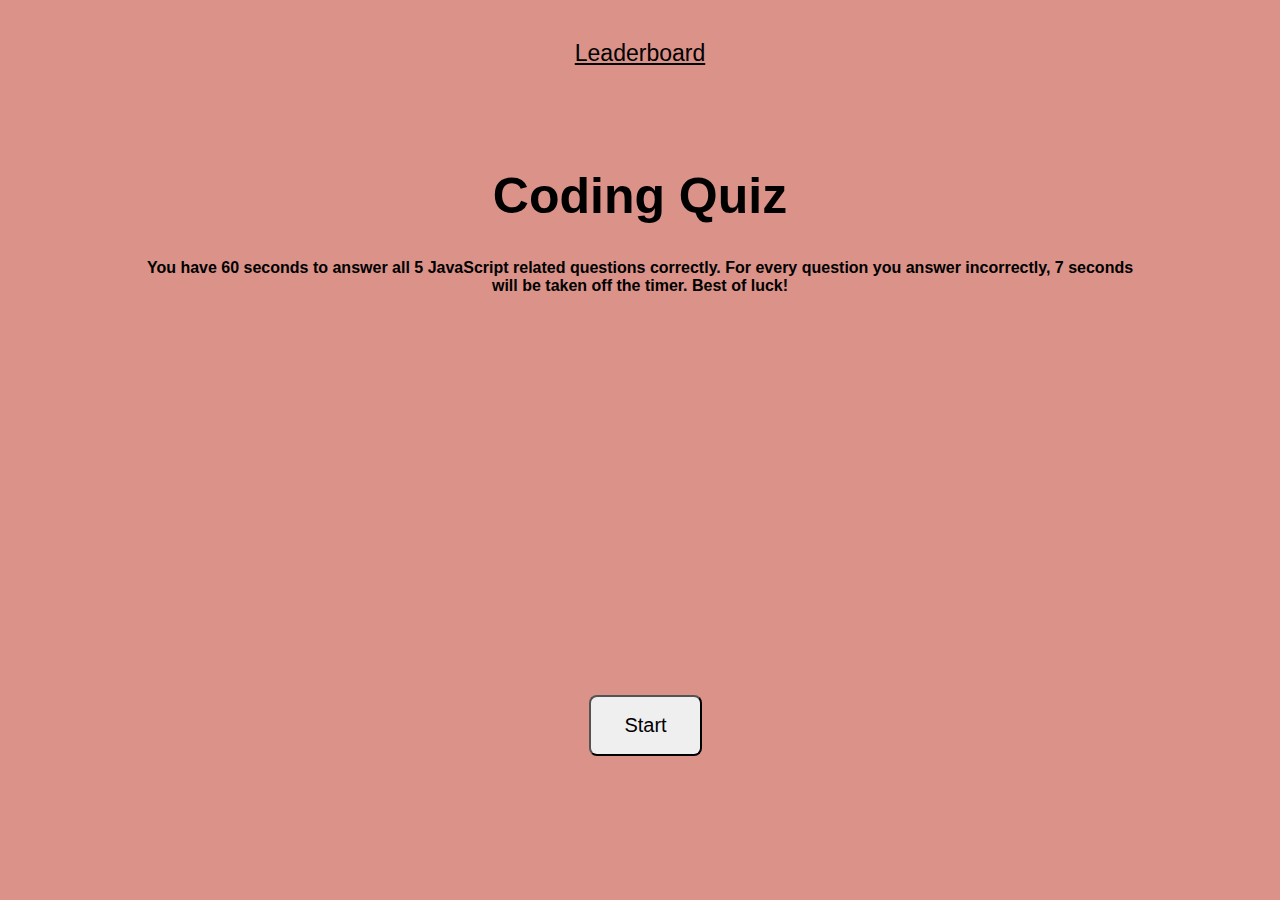
<file: index.html>
<!DOCTYPE html>
<html lang="en">

<head>
    <meta charset="UTF-8">
    <meta http-equiv="X-UA-Compatible" content="IE=edge">
    <meta name="viewport" content="width=device-width, initial-scale=1.0">
    <link rel="stylesheet" href="style.css">
    <title>Coding Quiz</title>
</head>




<body>
    <header>
        <a href="leaderboard.html">Leaderboard</a>
    </header>
    <div id="container"></div>
    <div id="currentTime"></div>
    <div id="questionBox">
        <h1>Coding Quiz</h1>
        <p> You have 60 seconds to answer all 5 JavaScript related questions correctly. For every question you answer
            incorrectly, 7 seconds will be taken off the timer. Best of luck!</p>


        <ul id="choices"></ul>
        <button id="start">Start</button>
    </div>
    <div id="questionsDiv"></div>
    <div class="hidden" id="initialsForm">
        <p>
            Enter your initials here
        </p>
        <input type="text" id="userInput">
        <button id="submitInitials"> Submit </button>
    </div>
    <script src="script.js"></script>




</body>

</html>
</file>
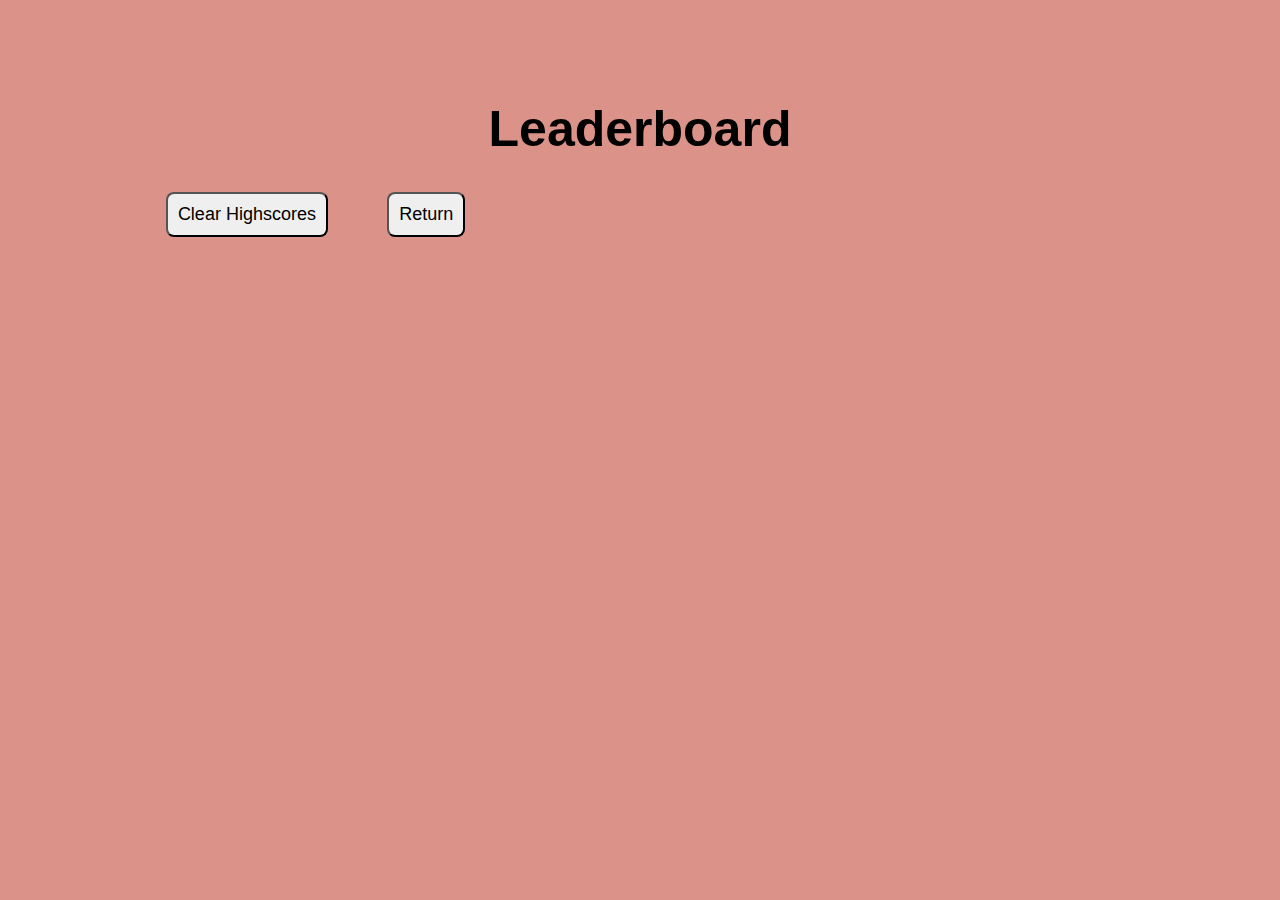
<file: leaderboard.html>
<!DOCTYPE html>
<html lang="en">

<head>
    <meta charset="UTF-8">
    <meta name="viewport" content="width=device-width, initial-scale=1.0">
    <meta http-equiv="X-UA-Compatible" content="ie=edge">
    <link rel="stylesheet" href="style.css">
    <title>Leaderboard</title>
</head>



<body>
    <div id="container">
        <div id="currentTime"></div>
        <div id="questionBox">
            <h1>Leaderboard</h1>
            <ul id="highScore"></ul>
            <button id="return1">Return</button>
            <button id="clearScores" value="reset">Clear Highscores</button>
        </div>
    </div>
    <script src="leaderboardscript.js"></script>
</body>

</html>
</file>
<file: style.css>
body {
    background-color:#DB9289;
}

.hidden {
display: none;

}

#currentTime {
    margin-right: 50px;
    float: right;
    font-size: 35px;
    font-family: Arial, Helvetica, sans-serif;
}


header {
    display: flex;
    margin-top: 40px;
justify-content: center;
color: black;
font-size: 23px;

}

a { font-family: 'Lucida Sans', 'Lucida Sans Regular', 'Lucida Grande', 'Lucida Sans Unicode', Geneva, Verdana, sans-serif;
color: black;
}

#questionBox {
    margin-top: 100px;
    margin-left: 10%;
    margin-right: 10%;
     ;
}

#return1 {
    position: relative;
    padding: 10px;
    font-size: 18px;
    color: black;
    top: 30%;
    left: 25%;
    width: auto;
    text-align: center;
    text-decoration: none;
}

#clearScores {
    position: relative;
    padding: 10px;
    font-size: 18px;
    color:black;
    top: 30%;
    right: 5%;
    text-align: center;
}

button { 
    border-radius: 8px;
}

textarea {
    width: 20%;
    margin: 20px;
}


label {
    margin-right: 12px;
}
input {
    margin-bottom: 20px;
    margin-left: 525px;
    width: 20%;
    border: 5px solid lightgray;
    
}

p {
    font-family: Arial, Helvetica, sans-serif;
    font-size: 16px;
    text-align: center;
    font-weight: bold;
}

h1 {
    font-size: 50px;
    margin-top: 10px;
    font-family: Arial, Helvetica, sans-serif;
    text-align: center;
}


#start {
    padding: 17px 33px;
    margin-left: 45%;
    margin-top: 38% ;
    font-size: 20px;
    color:black;
    cursor: pointer;
}


li {
    margin-top: 10px;
    padding: 5px 15px;
    width: 80%;
    font-size: 20px;
    color: white;
    font-family: Arial, Helvetica, sans-serif;
    cursor: pointer;

}

#createDiv {
    margin-top: 20px;
    margin-bottom: 5px;
    border-top: 2px solid lightgray;
}
</file>
